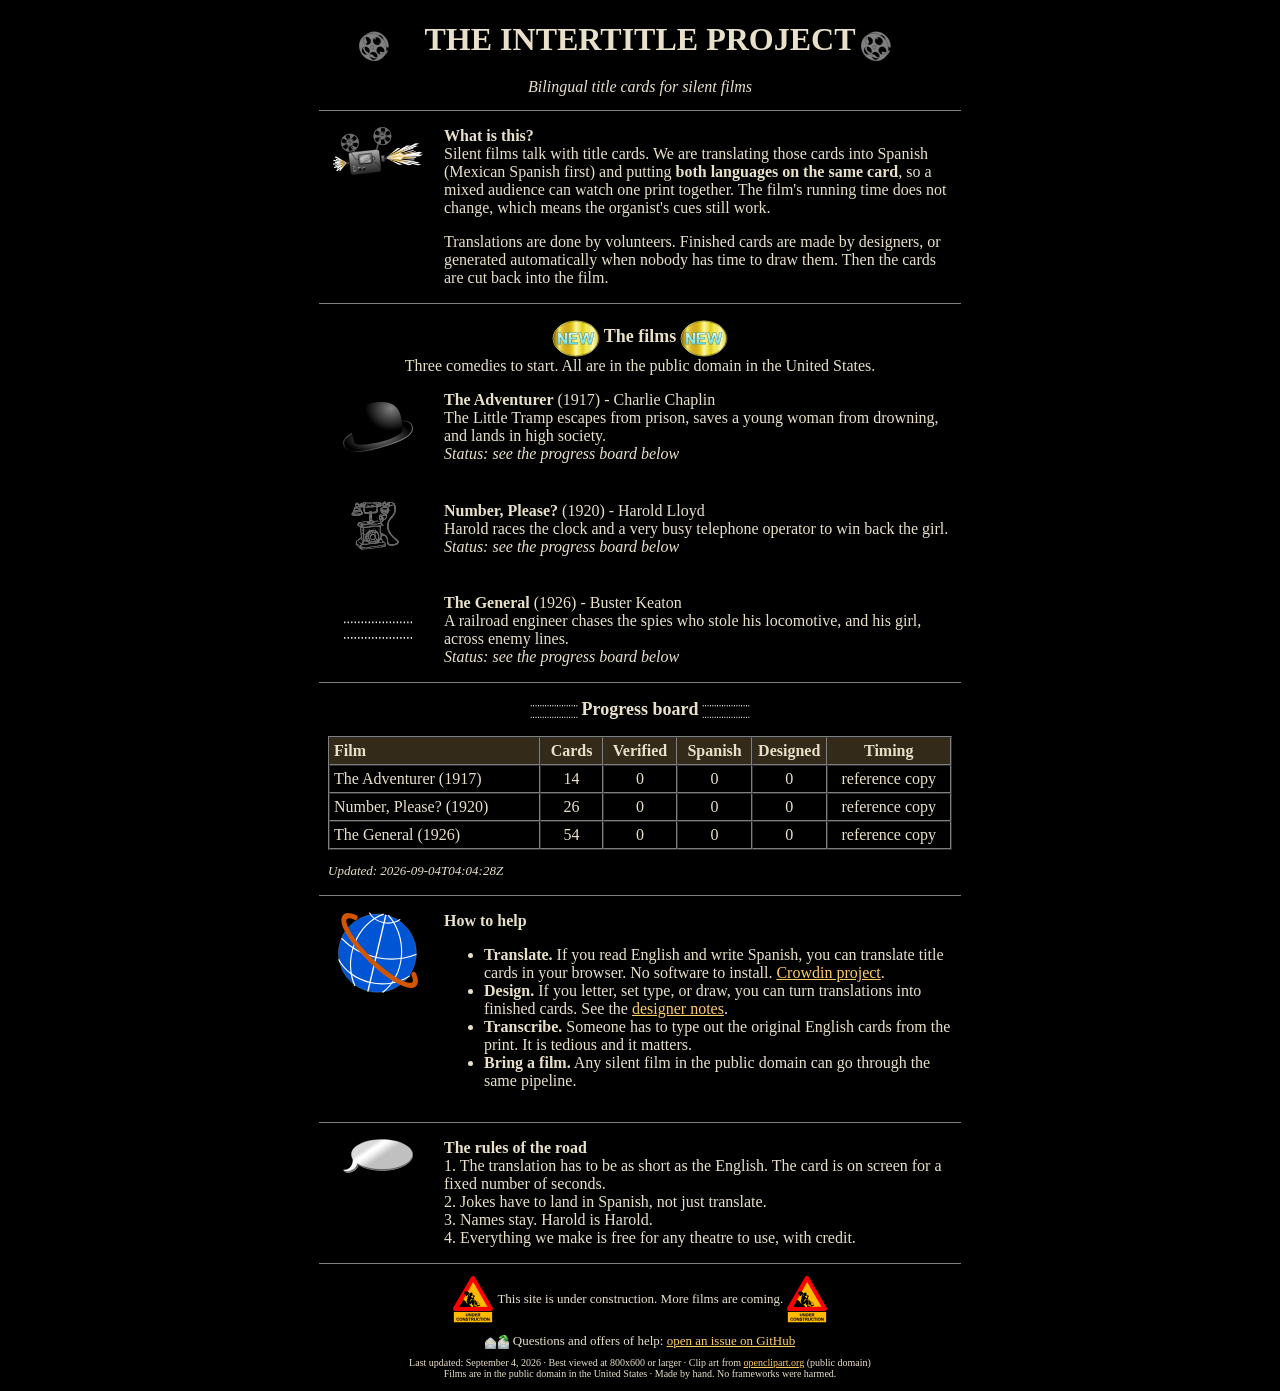
<file: site/index.html>
<html lang="en">
<head>
<title>The Intertitle Project - Bilingual Title Cards for Silent Films</title>
<meta http-equiv="Content-Type" content="text/html; charset=utf-8">
<meta name="viewport" content="width=device-width, initial-scale=1">
<meta name="description" content="Volunteer project translating the title cards of public domain silent films into Spanish and other languages.">
<link rel="canonical" href="https://intertitles.org/">
<style>
/* Phone rescue only. The desktop page is the 640-pixel table layout below;
   these rules let it shrink, and nothing here fires above 700 pixels. */
table[width="640"] { width: 100%; max-width: 640px; }
hr[width="640"] { width: 100%; max-width: 640px; }
img { max-width: 100%; }
.board { overflow-x: auto; }

@media (max-width: 700px) {
  td { overflow-wrap: break-word; word-wrap: break-word; }
  font[size="6"] { font-size: 20px; }
  font[size="5"] { font-size: 19px; }
  font[size="4"] { font-size: 17px; }
  font[size="3"] { font-size: 16px; }
  font[size="2"] { font-size: 13px; }
  font[size="1"] { font-size: 13px; }
  img[alt="film reel"] { width: 30px; height: 30px; }
  img[alt="film reel"] + font[size="6"] { letter-spacing: -0.2px; }
  td[width="100"] { width: 54px; padding-left: 2px; padding-right: 4px; }
  td[width="100"] img { width: 50px; }
  td[colspan="2"] { padding-left: 3px; padding-right: 3px; }
  td[nowrap] { white-space: normal; }
  .board table { font-size: 12px; }
  .board td { padding: 1px 2px; }
  ul { padding-left: 22px; margin-left: 0; }
  li { line-height: 1.45; }
}

@media (max-width: 389px) {
  font[size="6"] { font-size: 18px; }
  img[alt="film reel"] { width: 26px; height: 26px; }
}
</style>
<meta name="keywords" content="silent film, intertitles, title cards, translation, Spanish, Buster Keaton, Harold Lloyd, Charlie Chaplin, public domain">
<script type="application/ld+json">
{
 "@context": "https://schema.org",
 "@graph": [
  {
   "@type": "WebSite",
   "@id": "https://intertitles.org/#website",
   "url": "https://intertitles.org/",
   "name": "The Intertitle Project",
   "alternateName": "Intertitles",
   "inLanguage": "en",
   "description": "Volunteer project translating the title cards of public-domain silent films into Spanish and other languages, and putting both languages on the same card.",
   "publisher": {
    "@id": "https://intertitles.org/#billy-mild"
   },
   "about": [
    {
     "@id": "https://intertitles.org/#the-adventurer-1917"
    },
    {
     "@id": "https://intertitles.org/#number-please-1920"
    },
    {
     "@id": "https://intertitles.org/#the-general-1926"
    }
   ]
  },
  {
   "@type": "Person",
   "@id": "https://intertitles.org/#billy-mild",
   "name": "Billy Mild",
   "url": "https://github.com/MildKid"
  },
  {
   "@type": "Organization",
   "@id": "https://intertitles.org/#project",
   "name": "The Intertitle Project",
   "url": "https://intertitles.org/",
   "founder": {
    "@id": "https://intertitles.org/#billy-mild"
   },
   "sameAs": [
    "https://github.com/MildKid/intertitles",
    "https://crowdin.com/project/intertitles"
   ]
  },
  {
   "@type": "Movie",
   "@id": "https://intertitles.org/#the-adventurer-1917",
   "name": "The Adventurer",
   "datePublished": "1917",
   "director": {
    "@type": "Person",
    "name": "Charlie Chaplin"
   },
   "description": "The Little Tramp escapes from prison, saves a young woman from drowning, and lands in high society.",
   "inLanguage": "en",
   "countryOfOrigin": {
    "@type": "Country",
    "name": "United States"
   },
   "isAccessibleForFree": true,
   "license": "https://creativecommons.org/publicdomain/mark/1.0/",
   "sameAs": "https://en.wikipedia.org/wiki/The_Adventurer_(1917_film)",
   "actor": {
    "@type": "Person",
    "name": "Charlie Chaplin"
   }
  },
  {
   "@type": "Movie",
   "@id": "https://intertitles.org/#number-please-1920",
   "name": "Number, Please?",
   "datePublished": "1920",
   "director": [
    {
     "@type": "Person",
     "name": "Hal Roach"
    },
    {
     "@type": "Person",
     "name": "Fred C. Newmeyer"
    }
   ],
   "description": "Harold races the clock and a very busy telephone operator to win back the girl.",
   "inLanguage": "en",
   "countryOfOrigin": {
    "@type": "Country",
    "name": "United States"
   },
   "isAccessibleForFree": true,
   "license": "https://creativecommons.org/publicdomain/mark/1.0/",
   "sameAs": "https://en.wikipedia.org/wiki/Number,_Please%3F",
   "actor": {
    "@type": "Person",
    "name": "Harold Lloyd"
   }
  },
  {
   "@type": "Movie",
   "@id": "https://intertitles.org/#the-general-1926",
   "name": "The General",
   "datePublished": "1926",
   "director": [
    {
     "@type": "Person",
     "name": "Buster Keaton"
    },
    {
     "@type": "Person",
     "name": "Clyde Bruckman"
    }
   ],
   "actor": {
    "@type": "Person",
    "name": "Buster Keaton"
   },
   "description": "A Southern railroad engineer, rejected by the army, chases Union spies who have stolen his locomotive and his girl, and brings both back.",
   "inLanguage": "en",
   "countryOfOrigin": {
    "@type": "Country",
    "name": "United States"
   },
   "isAccessibleForFree": true,
   "license": "https://creativecommons.org/publicdomain/mark/1.0/",
   "sameAs": "https://en.wikipedia.org/wiki/The_General_(1926_film)"
  },
  {
   "@type": "SoftwareSourceCode",
   "@id": "https://github.com/MildKid/intertitles#code",
   "name": "intertitles",
   "codeRepository": "https://github.com/MildKid/intertitles",
   "programmingLanguage": "Python",
   "runtimePlatform": "Python 3",
   "license": "https://opensource.org/license/mit",
   "author": {
    "@id": "https://intertitles.org/#billy-mild"
   },
   "description": "Pipeline that renders bilingual intertitle cards and cuts them into public-domain silent films without changing the running time."
  },
  {
   "@type": "Dataset",
   "@id": "https://github.com/MildKid/intertitles#data",
   "name": "Intertitle transcriptions and translations",
   "description": "Transcribed title cards of public-domain silent films with timecodes, and their volunteer translations.",
   "url": "https://github.com/MildKid/intertitles/tree/main/data",
   "isAccessibleForFree": true,
   "license": "https://creativecommons.org/licenses/by/4.0/",
   "creator": {
    "@id": "https://intertitles.org/#project"
   },
   "distribution": [
    {
     "@type": "DataDownload",
     "encodingFormat": "application/x-gettext",
     "contentUrl": "https://github.com/MildKid/intertitles/tree/main/data/locales"
    }
   ]
  }
 ]
}
</script>
</head>
<body bgcolor="#000000" text="#e8e0c8" link="#ffcc66" vlink="#cc9933" alink="#ffffff">

<center>

<table width="640" border="0" cellpadding="6" cellspacing="0">
<tr>
<td align="center">
<img src="img/reel.svg" align="absmiddle" width="64" height="64" alt="film reel">
<font face="Times New Roman, Times, serif" size="6"><b>THE INTERTITLE PROJECT</b></font>
<img src="img/reel.svg" align="absmiddle" width="64" height="64" alt="film reel">
<br>
<font face="Times New Roman, Times, serif" size="3"><i>Bilingual title cards for silent films</i></font>
</td>
</tr>
</table>

<hr width="640" size="1" noshade>

<table width="640" border="0" cellpadding="8" cellspacing="0">
<tr>
<td width="100" valign="top" align="center"><img src="img/projector.svg" width="90" alt="film projector"></td>
<td valign="top">
<font face="Times New Roman, Times, serif" size="3">
<b>What is this?</b><br>
Silent films talk with title cards. We are translating those cards into Spanish (Mexican Spanish first) and putting <b>both languages on the same card</b>, so a mixed audience can watch one print together. The film's running time does not change, which means the organist's cues still work.
<p>
Translations are done by volunteers. Finished cards are made by designers, or generated automatically when nobody has time to draw them. Then the cards are cut back into the film.
</font>
</td>
</tr>
</table>

<hr width="640" size="1" noshade>

<table width="640" border="0" cellpadding="8" cellspacing="0">
<tr>
<td colspan="2" align="center">
<img src="img/new.svg" align="absmiddle" width="48" alt="new">
<font face="Times New Roman, Times, serif" size="4"><b>The films</b></font>
<img src="img/new.svg" align="absmiddle" width="48" alt="new">
<br>
<font face="Times New Roman, Times, serif" size="3">Three comedies to start. All are in the public domain in the United States.</font>
</td>
</tr>
<tr>
<td width="100" align="center"><img src="img/bowler.svg" width="70" alt="bowler hat"></td>
<td><font face="Times New Roman, Times, serif" size="3"><b>The Adventurer</b> (1917) - Charlie Chaplin<br>
The Little Tramp escapes from prison, saves a young woman from drowning, and lands in high society.<br>
<i>Status: see the progress board below</i></font></td>
</tr>
<tr>
<td width="100" align="center"><img src="img/telephone.svg" width="70" alt="antique telephone"></td>
<td><font face="Times New Roman, Times, serif" size="3"><b>Number, Please?</b> (1920) - Harold Lloyd<br>
Harold races the clock and a very busy telephone operator to win back the girl.<br>
<i>Status: see the progress board below</i></font></td>
</tr>
<tr>
<td width="100" align="center"><img src="img/filmstrip.svg" width="70" alt=""></td>
<td><font face="Times New Roman, Times, serif" size="3"><b>The General</b> (1926) - Buster Keaton<br>
A railroad engineer chases the spies who stole his locomotive, and his girl, across enemy lines.<br>
<i>Status: see the progress board below</i></font></td>
</tr>
</table>

<hr width="640" size="1" noshade>

<table width="640" border="0" cellpadding="8" cellspacing="0">
<tr>
<td colspan="2" align="center">
<img src="img/filmstrip.svg" align="absmiddle" width="48" alt="progress board">
<font face="Times New Roman, Times, serif" size="4"><b>Progress board</b></font>
<img src="img/filmstrip.svg" align="absmiddle" width="48" alt="progress board">
</td>
</tr>
<tr>
<td colspan="2">
<font face="Times New Roman, Times, serif" size="2">
<div class="board">
<table width="100%" border="1" cellpadding="4" cellspacing="0">
<tr bgcolor="#332a1a">
<td align="left" width="34%" nowrap><b>Film</b></td><td align="center" width="10%" nowrap><b>Cards</b></td><td align="center" width="12%" nowrap><b>Verified</b></td><td align="center" width="12%" nowrap><b>Spanish</b></td><td align="center" width="12%" nowrap><b>Designed</b></td><td align="center" width="20%" nowrap><b>Timing</b></td>
</tr>
<tr>
<td data-film="the-adventurer-1917" data-field="title" nowrap>The Adventurer (1917)</td>
<td align="center" data-film="the-adventurer-1917" data-field="cards">&mdash;</td>
<td align="center" data-film="the-adventurer-1917" data-field="verified">&mdash;</td>
<td align="center" data-film="the-adventurer-1917" data-field="translated">&mdash;</td>
<td align="center" data-film="the-adventurer-1917" data-field="designed">&mdash;</td>
<td align="center" data-film="the-adventurer-1917" data-field="timing">not timed</td>
</tr>
<tr>
<td data-film="number-please-1920" data-field="title" nowrap>Number, Please? (1920)</td>
<td align="center" data-film="number-please-1920" data-field="cards">&mdash;</td>
<td align="center" data-film="number-please-1920" data-field="verified">&mdash;</td>
<td align="center" data-film="number-please-1920" data-field="translated">&mdash;</td>
<td align="center" data-film="number-please-1920" data-field="designed">&mdash;</td>
<td align="center" data-film="number-please-1920" data-field="timing">not timed</td>
</tr>
<tr>
<td data-film="the-general-1926" data-field="title" nowrap>The General (1926)</td>
<td align="center" data-film="the-general-1926" data-field="cards">&mdash;</td>
<td align="center" data-film="the-general-1926" data-field="verified">&mdash;</td>
<td align="center" data-film="the-general-1926" data-field="translated">&mdash;</td>
<td align="center" data-film="the-general-1926" data-field="designed">&mdash;</td>
<td align="center" data-film="the-general-1926" data-field="timing">not timed</td>
</tr>
</table>
</div>
<p><i>Updated: <span id="status-updated">&mdash;</span></i></p>
</font>
</td>
</tr>
</table>

<script>
try {
fetch('status.json').then(function(r){ return r.json(); }).then(function(d){
  var t = {none:'not timed', reference:'reference copy', projection:'projection print'};
  function set(s, f, v) { var td = document.querySelector('td[data-film="' + s + '"][data-field="' + f + '"]'); if (td) td.textContent = v; }
  d.films.forEach(function(f){
    set(f.slug, 'cards', f.cards);
    set(f.slug, 'verified', f.verified);
    set(f.slug, 'translated', (f.translated || {})['es-MX'] || 0);
    set(f.slug, 'designed', (f.designed || {})['es-MX'] || 0);
    set(f.slug, 'timing', t[f.timing] || f.timing);
  });
  document.getElementById('status-updated').textContent = d.generated;
}).catch(function(){});
} catch (e) {}
</script>

<hr width="640" size="1" noshade>

<table width="640" border="0" cellpadding="8" cellspacing="0">
<tr>
<td width="100" valign="top" align="center"><img src="img/globe.svg" width="80" alt="globe"></td>
<td valign="top">
<font face="Times New Roman, Times, serif" size="3">
<b>How to help</b><br>
<ul>
<li><b>Translate.</b> If you read English and write Spanish, you can translate title cards in your browser. No software to install. <a href="https://crowdin.com/project/intertitles">Crowdin project</a>.</li>
<li><b>Design.</b> If you letter, set type, or draw, you can turn translations into finished cards. See the <a href="https://github.com/MildKid/intertitles/blob/main/docs/designing.md">designer notes</a>.</li>
<li><b>Transcribe.</b> Someone has to type out the original English cards from the print. It is tedious and it matters.</li>
<li><b>Bring a film.</b> Any silent film in the public domain can go through the same pipeline.</li>
</ul>
</font>
</td>
</tr>
</table>

<hr width="640" size="1" noshade>

<table width="640" border="0" cellpadding="8" cellspacing="0">
<tr>
<td width="100" valign="top" align="center"><img src="img/speech.svg" width="70" alt="speech bubble"></td>
<td valign="top">
<font face="Times New Roman, Times, serif" size="3">
<b>The rules of the road</b><br>
1. The translation has to be as short as the English. The card is on screen for a fixed number of seconds.<br>
2. Jokes have to land in Spanish, not just translate.<br>
3. Names stay. Harold is Harold.<br>
4. Everything we make is free for any theatre to use, with credit.
</font>
</td>
</tr>
</table>

<hr width="640" size="1" noshade>

<table width="640" border="0" cellpadding="4" cellspacing="0">
<tr>
<td align="center">
<img src="img/construction.svg" align="absmiddle" width="40" alt="under construction">
<font face="Times New Roman, Times, serif" size="2">
This site is under construction. More films are coming.
</font>
<img src="img/construction.svg" align="absmiddle" width="40" alt="under construction">
</td>
</tr>
<tr>
<td align="center">
<img src="img/envelope.svg" align="absmiddle" width="24" alt="mail">
<font face="Times New Roman, Times, serif" size="2">
Questions and offers of help: <a href="https://github.com/MildKid/intertitles/issues">open an issue on GitHub</a>
</font>
</td>
</tr>
<tr>
<td align="center">
<font face="Times New Roman, Times, serif" size="1">
Last updated: September 4, 2026 &middot; Best viewed at 800x600 or larger &middot; Clip art from <a href="https://openclipart.org/">openclipart.org</a> (public domain)<br>
Films are in the public domain in the United States &middot; 
Made by hand. No frameworks were harmed.
</font>
</td>
</tr>
</table>

</center>

</body>
</html>
</file>
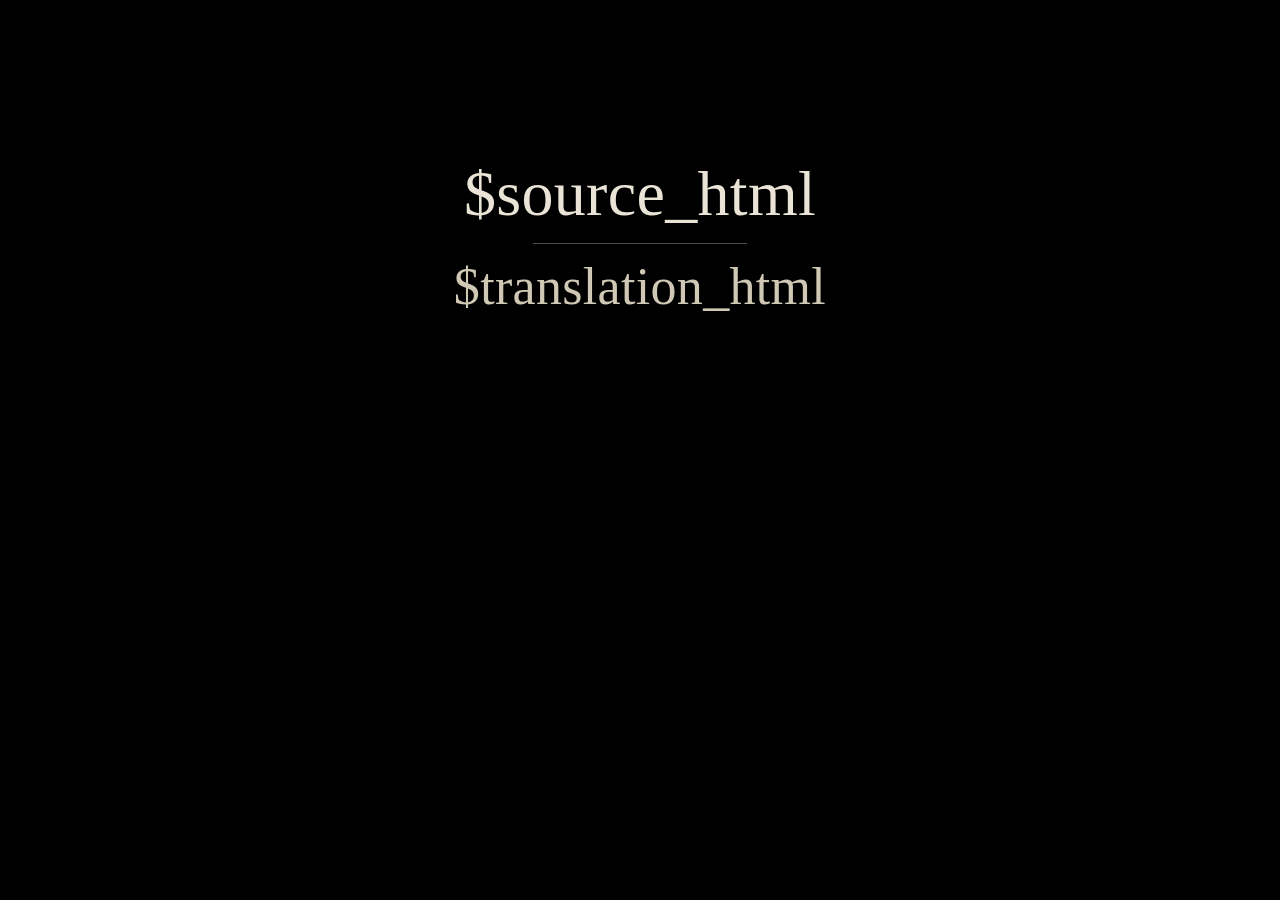
<file: templates/card.html>
<!doctype html>
<html lang="$source_lang">
<head>
<meta charset="utf-8">
<title>$card_id</title>
<style>
/* Base card. Films override anything here in films/<slug>/style.css (appended below).
   Layout classes on <body>: stacked | side-by-side | translation-only | source-only
   State classes: has-translation | no-translation. Card type class: type-dialogue, type-narrative, ... */
:root {
  --card-bg: #000;
  --card-ink: #e9e4d6;
  --translation-ink: #cfc8b4;
  --font-source: "Old Standard TT", "Times New Roman", Georgia, serif;
  --font-translation: var(--font-source);
  --size-source: 64px;
  --size-translation: 52px;
  --leading: 1.25;
  --tracking: 0.02em;
  --safe-x: 12%;
  --safe-y: 12%;
  --gap: 0.6em;
  --rule: 1px solid rgba(233, 228, 214, 0.35);
  --rule-width: 22%;
}
html, body { margin: 0; padding: 0; width: ${width}px; height: ${height}px; overflow: hidden; }
body {
  background: var(--card-bg);
  color: var(--card-ink);
  font-family: var(--font-source);
  letter-spacing: var(--tracking);
  line-height: var(--leading);
  display: flex; align-items: center; justify-content: center;
  text-align: center;
  -webkit-font-smoothing: antialiased;
}
.card { box-sizing: border-box; width: 100%; height: 100%; padding: var(--safe-y) var(--safe-x);
        display: flex; flex-direction: column; align-items: center; justify-content: center; gap: var(--gap); }
.source { font-size: var(--size-source); }
.translation { font-size: var(--size-translation); color: var(--translation-ink); font-family: var(--font-translation); }
.rule { width: var(--rule-width); border-top: var(--rule); height: 0; }
/* Dialogue cards in the 1920s American style open with a quotation dash or quotes; leave that to the text itself. */
.type-narrative .source { font-style: italic; }
/* Layouts */
.side-by-side .card { flex-direction: row; gap: 4%; }
.side-by-side .source, .side-by-side .translation { flex: 1 1 0; }
.side-by-side .rule { width: 0; height: 40%; border-top: 0; border-left: var(--rule); }
.translation-only .source, .translation-only .rule { display: none; }
.translation-only .translation { font-size: var(--size-source); color: var(--card-ink); }
.source-only .translation, .source-only .rule, .no-translation .translation, .no-translation .rule { display: none; }
</style>
<style>
/* films/<slug>/style.css */
$film_style
</style>
</head>
<body class="$layout $has_translation type-$card_type" data-card="$card_id" data-lang="$target_lang">
  <div class="card">
    <div class="source" lang="$source_lang">$source_html</div>
    <div class="rule" aria-hidden="true"></div>
    <div class="translation" lang="$target_lang">$translation_html</div>
  </div>
</body>
</html>
</file>
